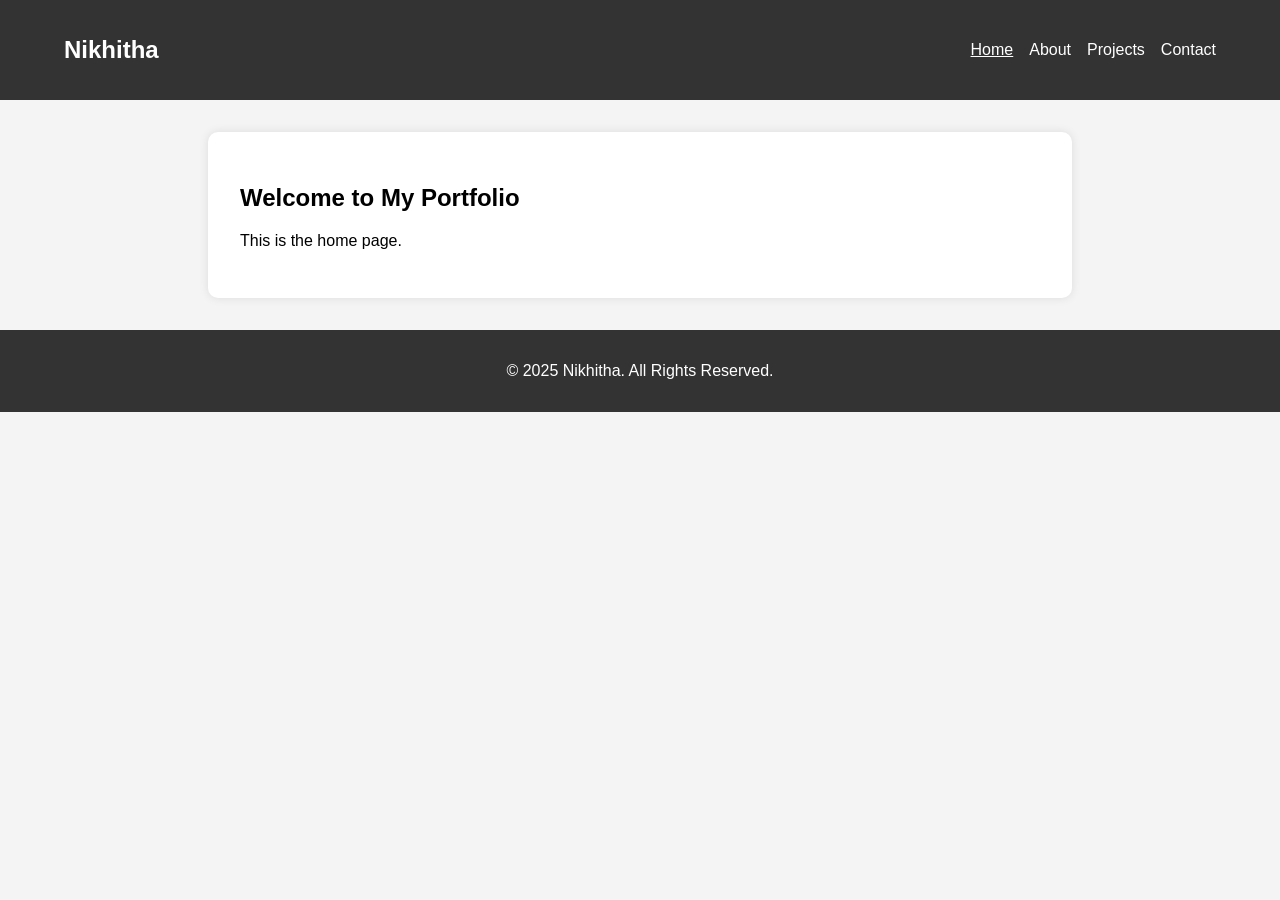
<file: index.html>
<!DOCTYPE html>
<html lang="en">
<head>
  <meta charset="UTF-8">
  <meta name="viewport" content="width=device-width, initial-scale=1.0">
  <title>Home | Nikhitha</title>
  <link rel="stylesheet" href="style.css">
</head>
<body>
  <header>
    <nav>
      <h1 class="logo">Nikhitha</h1>
      <ul>
        <li><a href="index.html" class="active">Home</a></li>
        <li><a href="about.html">About</a></li>
        <li><a href="projects.html">Projects</a></li>
        <li><a href="contact.html">Contact</a></li>
      </ul>
    </nav>
  </header>

  <section>
    <h2>Welcome to My Portfolio</h2>
    <p>This is the home page.</p>
  </section>

  <footer>
    <p>© 2025 Nikhitha. All Rights Reserved.</p>
  </footer>
</body>
</html>
</file>
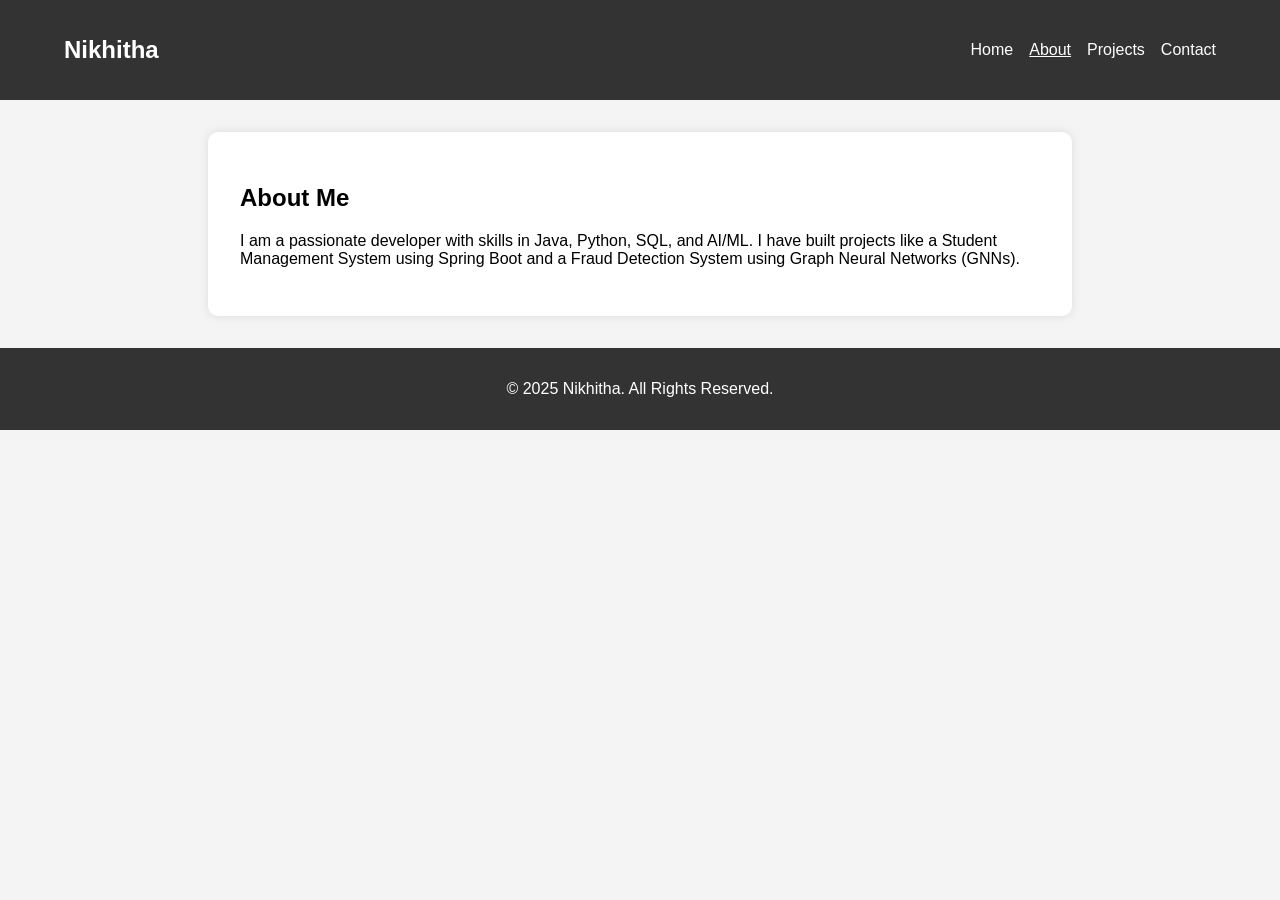
<file: about.html>
<!DOCTYPE html>
<html lang="en">
<head>
  <meta charset="UTF-8">
  <meta name="viewport" content="width=device-width, initial-scale=1.0">
  <title>About Me | Nikhitha</title>
  <link rel="stylesheet" href="style.css">
</head>
<body>
  <header>
    <nav>
      <h1 class="logo">Nikhitha</h1>
      <ul>
        <li><a href="index.html">Home</a></li>
        <li><a href="about.html" class="active">About</a></li>
        <li><a href="projects.html">Projects</a></li>
        <li><a href="contact.html">Contact</a></li>
      </ul>
    </nav>
  </header>

  <section class="about">
    <h2>About Me</h2>
    <p>
      I am a passionate developer with skills in Java, Python, SQL, and AI/ML. 
      I have built projects like a Student Management System using Spring Boot and a 
      Fraud Detection System using Graph Neural Networks (GNNs).
    </p>
  </section>

  <footer>
    <p>© 2025 Nikhitha. All Rights Reserved.</p>
  </footer>
</body>
</html>
</file>
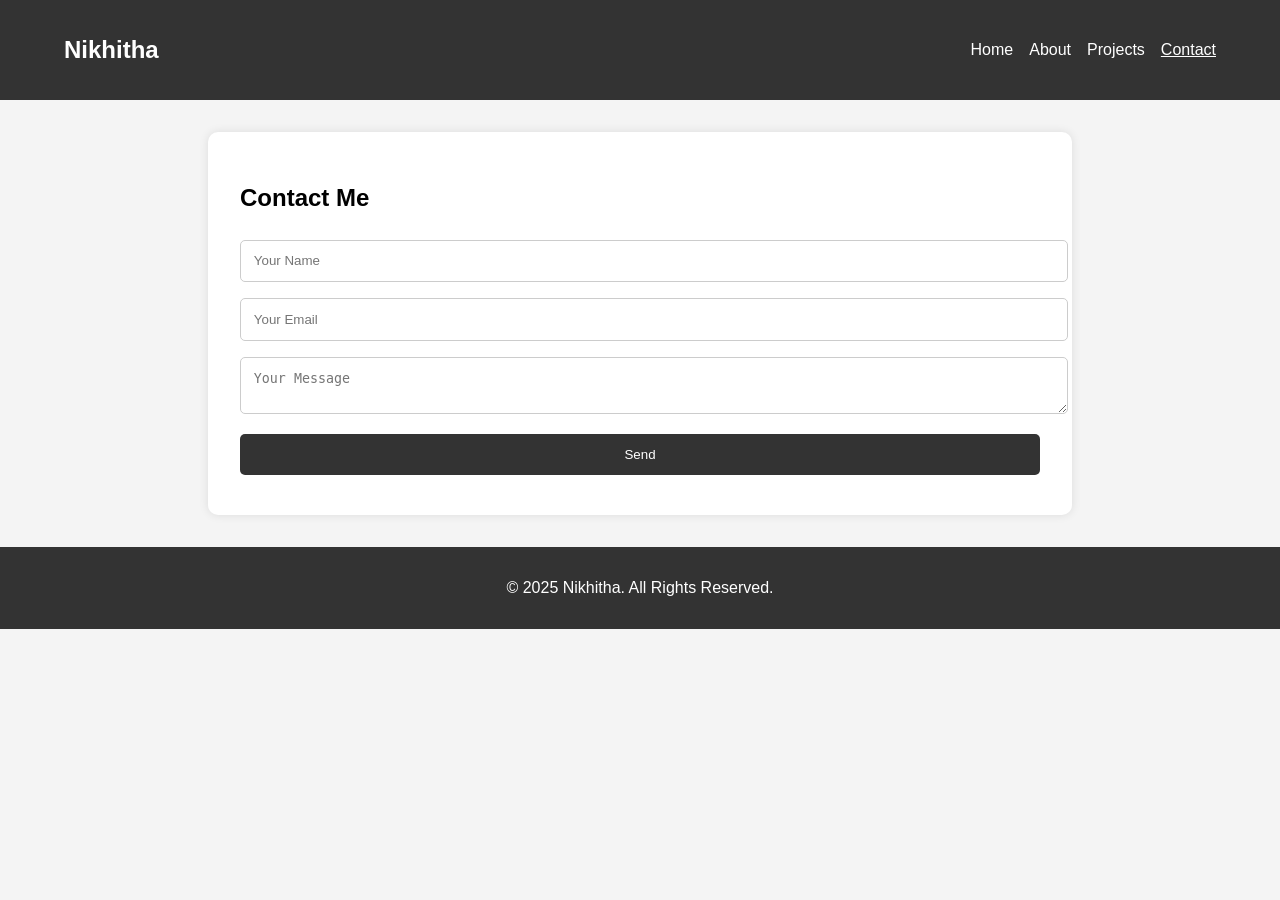
<file: contacts.html>
<!DOCTYPE html>
<html lang="en">
<head>
  <meta charset="UTF-8">
  <meta name="viewport" content="width=device-width, initial-scale=1.0">
  <title>Contact | Nikhitha</title>
  <link rel="stylesheet" href="style.css">
</head>
<body>
  <header>
    <nav>
      <h1 class="logo">Nikhitha</h1>
      <ul>
        <li><a href="index.html">Home</a></li>
        <li><a href="about.html">About</a></li>
        <li><a href="projects.html">Projects</a></li>
        <li><a href="contact.html" class="active">Contact</a></li>
      </ul>
    </nav>
  </header>

  <section class="contact">
    <h2>Contact Me</h2>
    <form id="contactForm">
      <input type="text" name="name" placeholder="Your Name" required>
      <input type="email" name="email" placeholder="Your Email" required>
      <textarea name="message" placeholder="Your Message" required></textarea>
      <button type="submit">Send</button>
    </form>
  </section>

  <footer>
    <p>© 2025 Nikhitha. All Rights Reserved.</p>
  </footer>

  <script src="script.js"></script>
</body>
</html>
</file>
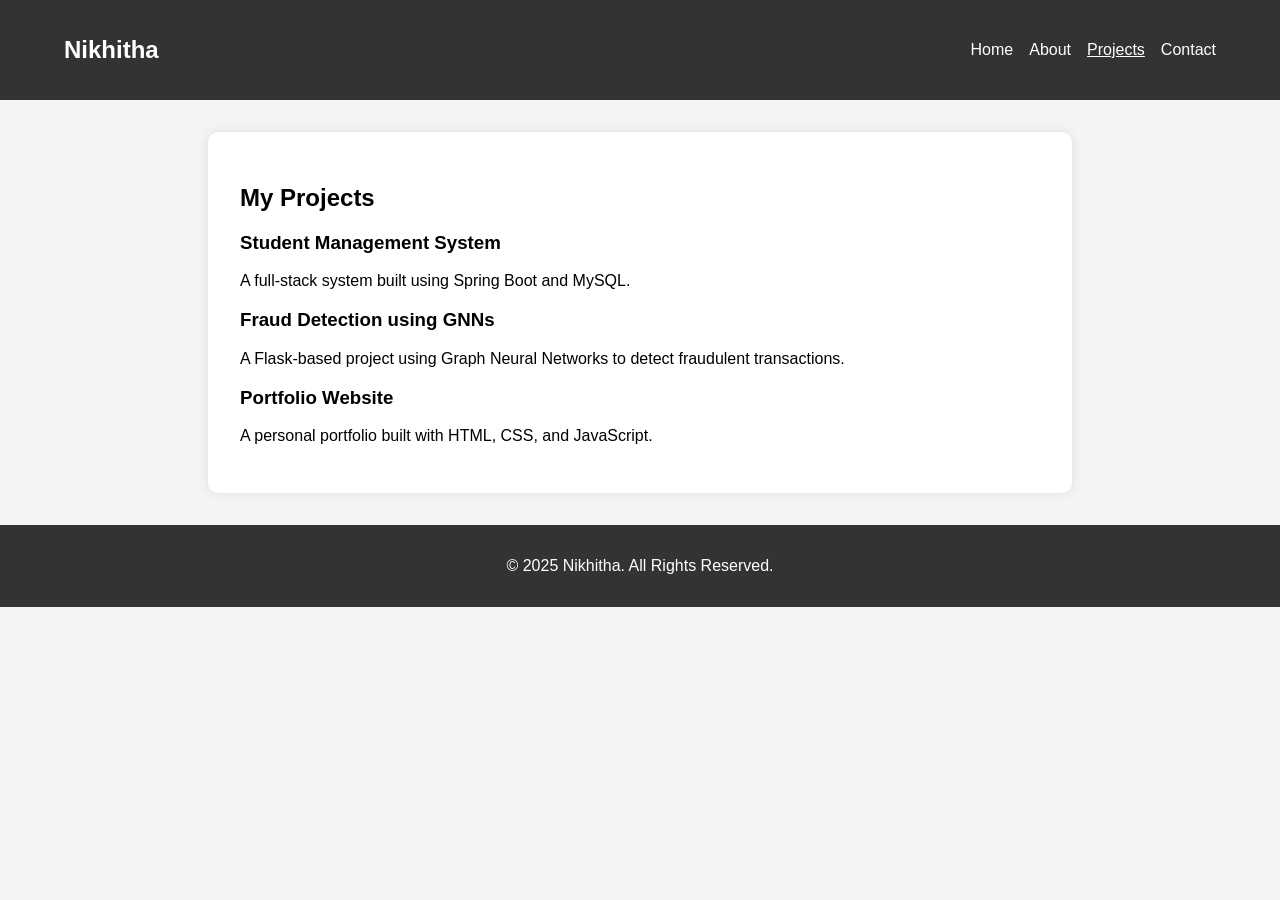
<file: projects.html>
<!DOCTYPE html>
<html lang="en">
<head>
  <meta charset="UTF-8">
  <meta name="viewport" content="width=device-width, initial-scale=1.0">
  <title>Projects | Nikhitha</title>
  <link rel="stylesheet" href="style.css">
</head>
<body>
  <header>
    <nav>
      <h1 class="logo">Nikhitha</h1>
      <ul>
        <li><a href="index.html">Home</a></li>
        <li><a href="about.html">About</a></li>
        <li><a href="projects.html" class="active">Projects</a></li>
        <li><a href="contact.html">Contact</a></li>
      </ul>
    </nav>
  </header>

  <section class="projects">
    <h2>My Projects</h2>
    <div class="project-card">
      <h3>Student Management System</h3>
      <p>A full-stack system built using Spring Boot and MySQL.</p>
    </div>
    <div class="project-card">
      <h3>Fraud Detection using GNNs</h3>
      <p>A Flask-based project using Graph Neural Networks to detect fraudulent transactions.</p>
    </div>
    <div class="project-card">
      <h3>Portfolio Website</h3>
      <p>A personal portfolio built with HTML, CSS, and JavaScript.</p>
    </div>
  </section>

  <footer>
    <p>© 2025 Nikhitha. All Rights Reserved.</p>
  </footer>
</body>
</html>
</file>
<file: style.css>
body {
  font-family: Arial, sans-serif;
  margin: 0;
  padding: 0;
  background: #f4f4f4;
}

header {
  background: #333;
  color: white;
  padding: 1rem 0;
}

nav {
  display: flex;
  justify-content: space-between;
  align-items: center;
  width: 90%;
  margin: auto;
}

nav ul {
  list-style: none;
  display: flex;
  gap: 1rem;
}

nav ul li a {
  color: white;
  text-decoration: none;
}

nav ul li a.active {
  text-decoration: underline;
}

section {
  padding: 2rem;
  max-width: 800px;
  margin: 2rem auto;
  background: white;
  border-radius: 10px;
  box-shadow: 0 0 10px rgba(0,0,0,0.1);
}

section.contact input,
section.contact textarea,
section.contact button {
  width: 100%;
  padding: 0.8rem;
  margin: 0.5rem 0;
  border-radius: 5px;
  border: 1px solid #ccc;
}

section.contact button {
  background: #333;
  color: white;
  border: none;
  cursor: pointer;
}

section.contact button:hover {
  background: #555;
}

footer {
  text-align: center;
  padding: 1rem;
  background: #333;
  color: white;
}
</file>
